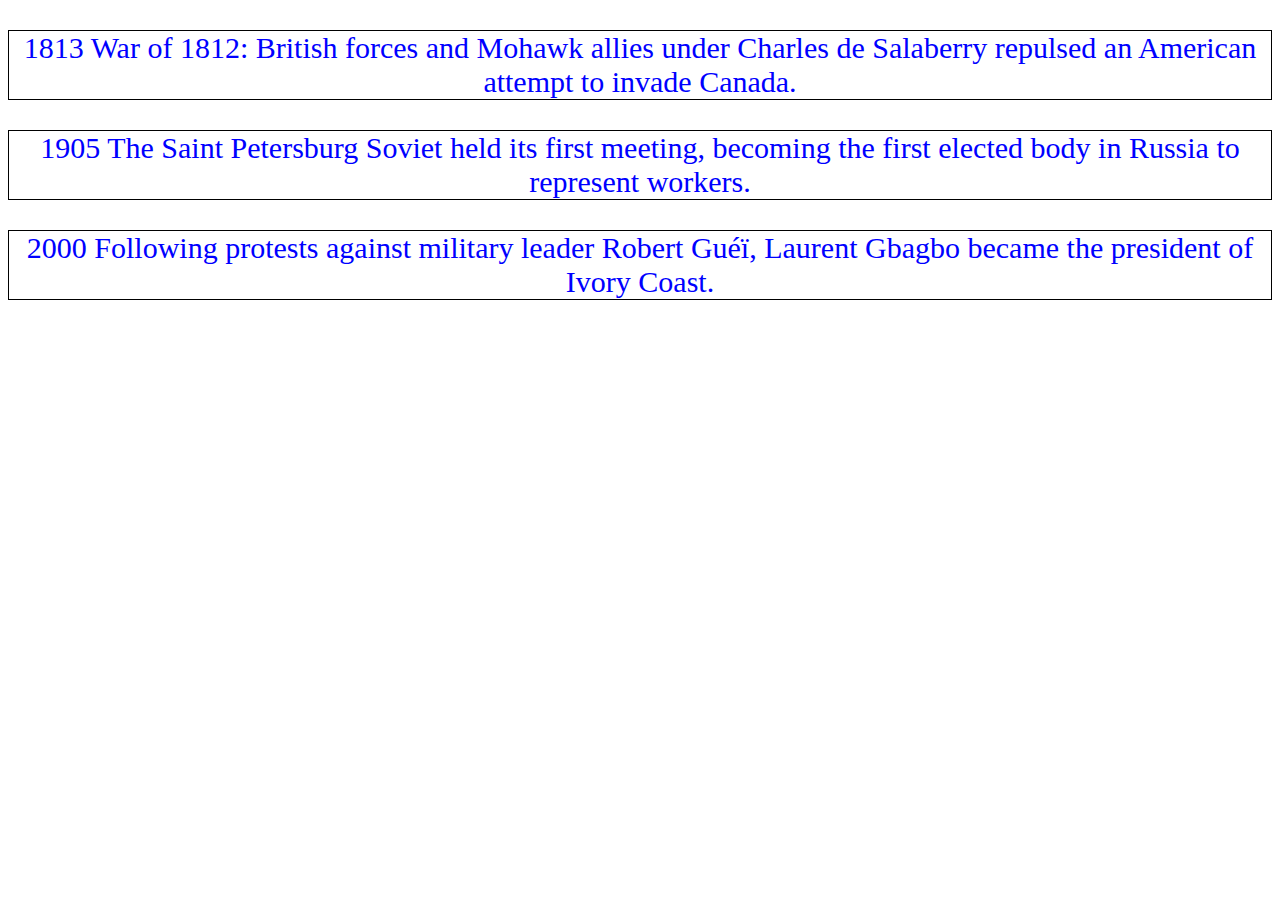
<file: First_day/index.html>
<!DOCTYPE html>
<html lang="en">
<head>
    <meta charset="UTF-8">
    <meta name="viewport" content="width=device-width, initial-scale=1.0">
    <title>CSS Cascading Style Sheet</title>
    <!-- External css -->
    <link rel="stylesheet" href="style.css">
    <!-- Internal css -->
    <!-- <style>
        p {
            color: blue;
        }
    </style> -->
</head>
<body>
    <p>
        1813 War of 1812: British forces and Mohawk allies under Charles de Salaberry repulsed an American attempt to invade Canada.
    </p>
    <p>
        1905 The Saint Petersburg Soviet held its first meeting, becoming the first elected body in Russia to represent workers.
    </p>
    <p>
        2000 Following protests against military leader Robert Guéï, Laurent Gbagbo became the president of Ivory Coast.
    </p>
</body>
</html>
</file>
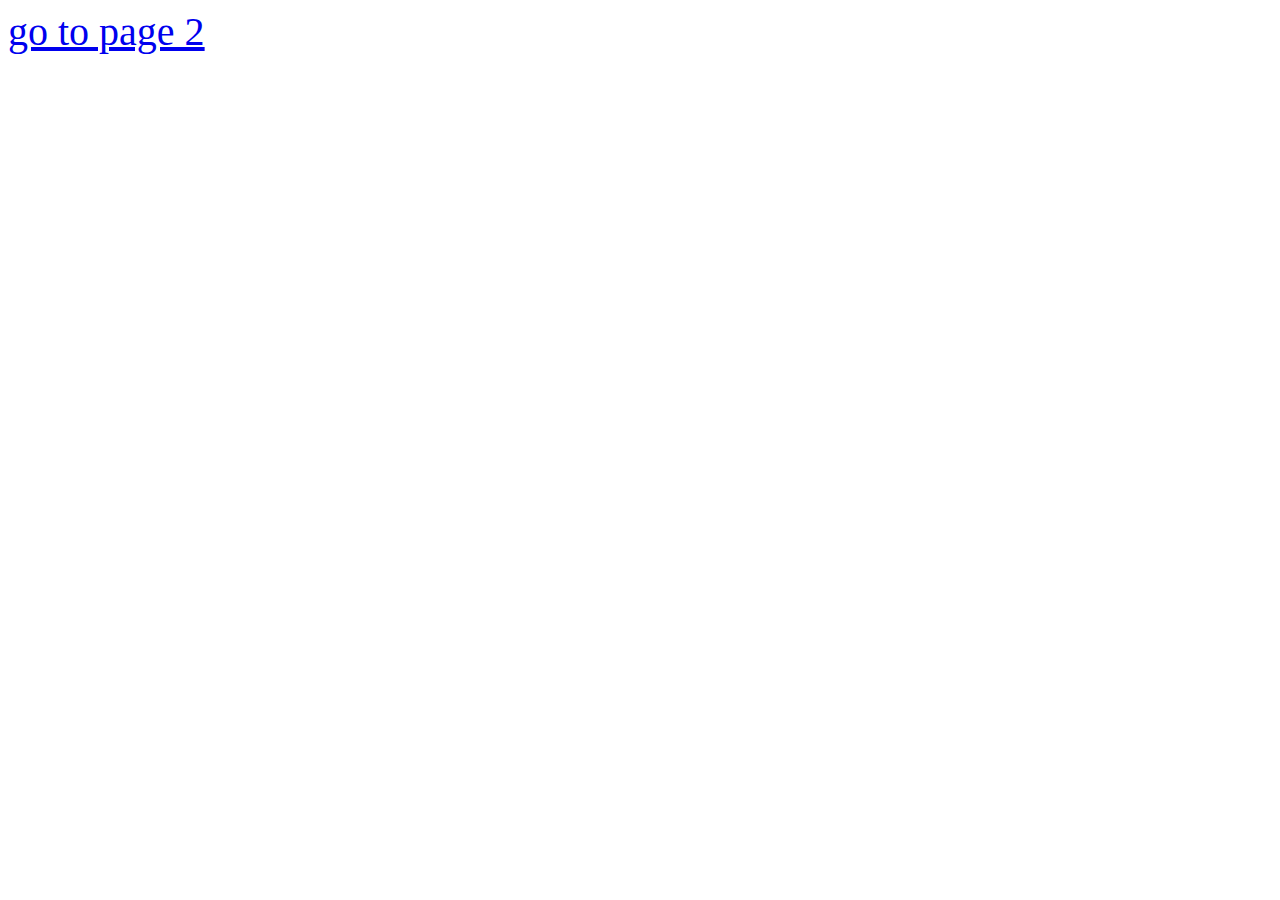
<file: First_day/anchor.html>
<!DOCTYPE html>
<html lang="en">
<head>
    <meta charset="UTF-8">
    <meta name="viewport" content="width=device-width, initial-scale=1.0">
    <title>Anchor</title>
    <style>
        body {
            font-size: 40px;
        }
    </style>
</head>
<body>
    <a href="page2.html">go to page 2</a>
</body>
</html>
</file>
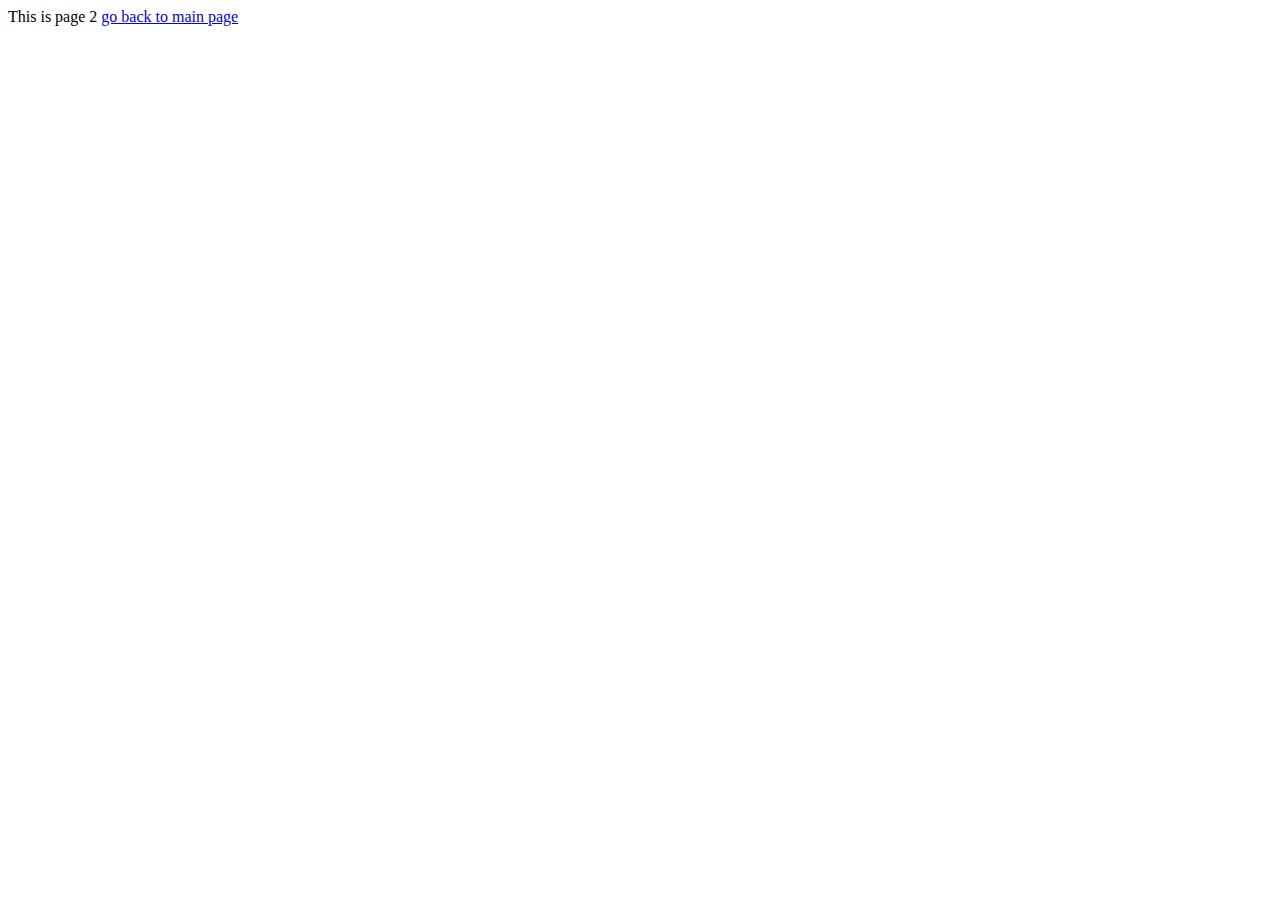
<file: First_day/page2.html>
<!DOCTYPE html>
<html lang="en">
<head>
    <meta charset="UTF-8">
    <meta name="viewport" content="width=device-width, initial-scale=1.0">
    <title>Page 2</title>
</head>
<body>
    This is page 2
    <a href="anchor.html">go back to main page</a>
</body>
</html>
</file>
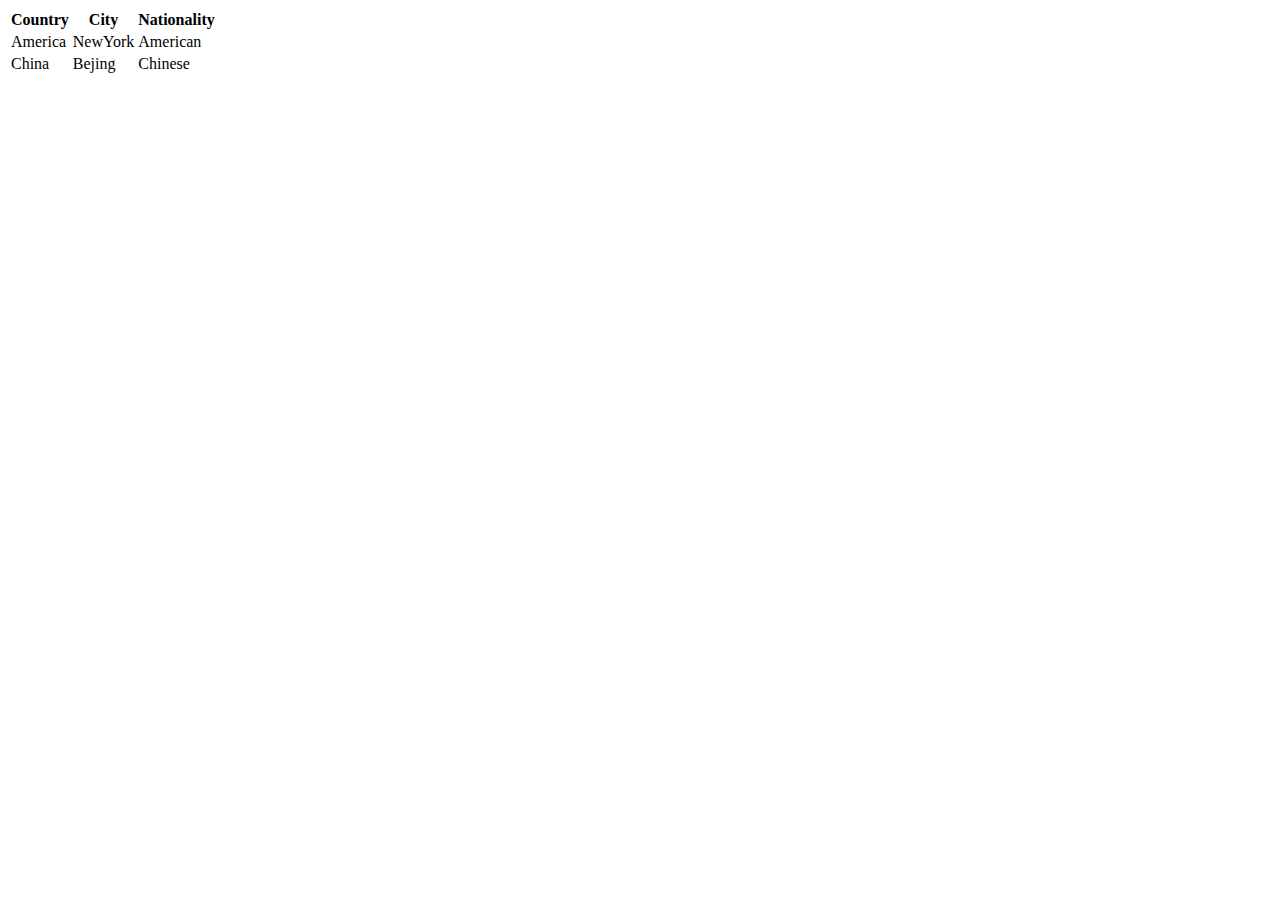
<file: First_day/table.html>
<!DOCTYPE html>
<html lang="en">
<head>
    <meta charset="UTF-8">
    <meta name="viewport" content="width=device-width, initial-scale=1.0">
    <title>Table in Html</title>
</head>
<body>
    <!-- table has <tr>(table row), <th>(table head), <td>(table data) -->
    <!-- <td> is for <th> -->
    <!-- <tr> is for both -->
    <table>
        <tr>
            <th>Country</th>
            <th>City</th>
            <th>Nationality</th>
        </tr>
        <tr>
            <td>America</td>
            <td>NewYork</td>
            <td>American</td>
        </tr>
        <tr>
            <td>China</td>
            <td>Bejing</td>
            <td>Chinese</td>
        </tr>
    </table>
</body>
</html>
</file>
<file: First_day/style.css>
p {
    color: blue;
    text-align: center;
    border: 1px solid black;
    font-size: 30px;
}
</file>
